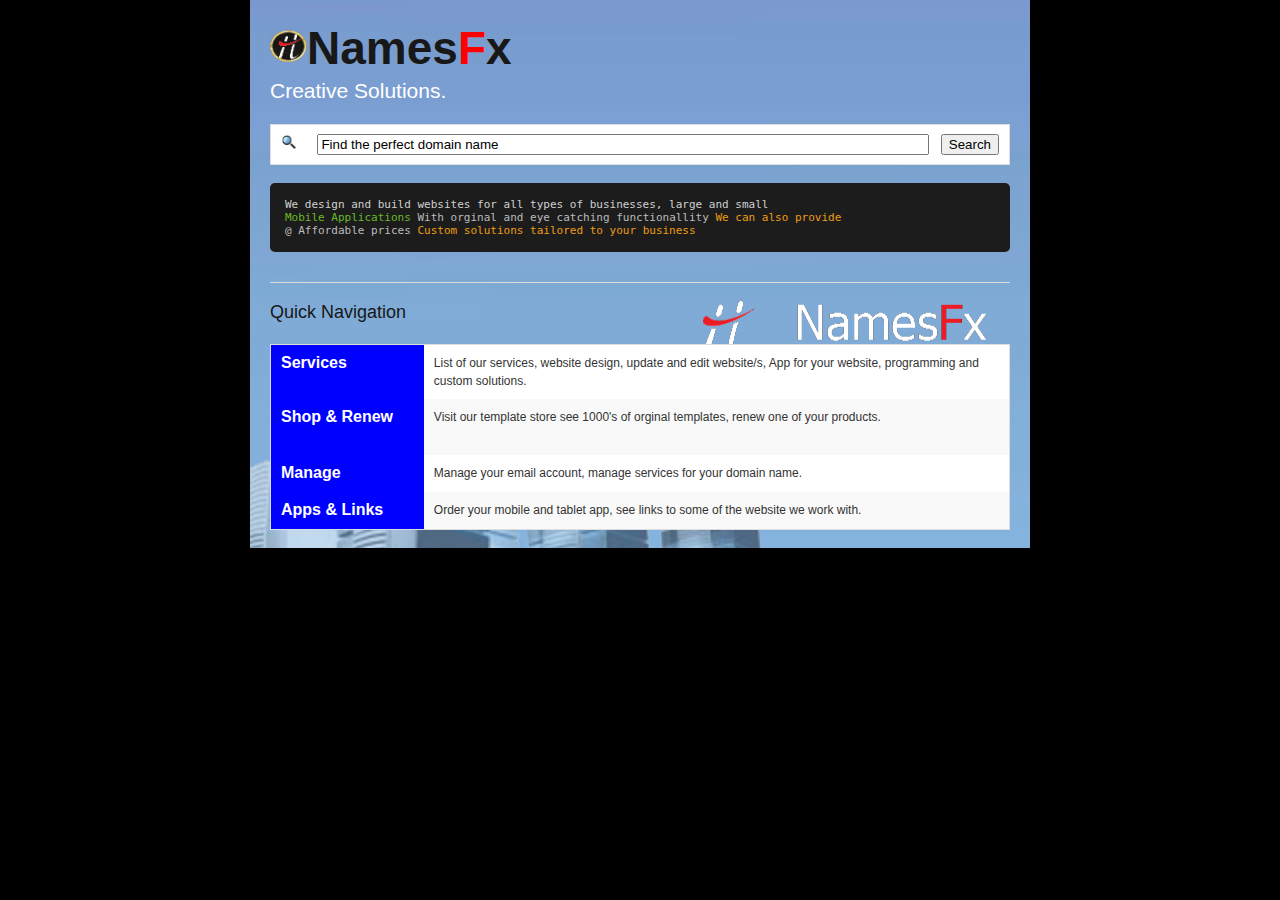
<file: index.html>
﻿<!DOCTYPE html>


<!--[if lt IE 7]> <html class="no-js lt-ie9 lt-ie8 lt-ie7" lang="en"> <![endif]-->
<!--[if IE 7]>    <html class="no-js lt-ie9 lt-ie8" lang="en"> <![endif]-->
<!--[if IE 8]>    <html class="no-js lt-ie9" lang="en"> <![endif]-->
<!--[if gt IE 8]><!--> <html lang="en"> <!--<![endif]-->
<head>
  <meta charset="utf-8" />
  
  <!-- Set the viewport width to device width for mobile -->
  <meta name="viewport" content="width=device-width" />
  
  <title>NamesFx</title>
  
  <!-- Included CSS Files -->
  <!-- Combine and Compress These CSS Files -->
  <link rel="stylesheet" href="stylesheets/globals.css">
  <link rel="stylesheet" href="stylesheets/typography.css">
  <link rel="stylesheet" href="stylesheets/grid.css">
  <link rel="stylesheet" href="stylesheets/ui.css">
  <link rel="stylesheet" href="stylesheets/forms.css">
  <link rel="stylesheet" href="stylesheets/orbit.css">
  <link rel="stylesheet" href="stylesheets/reveal.css">
  <link rel="stylesheet" href="stylesheets/mobile.css">
  <!-- End Combine and Compress These CSS Files -->
  <link rel="stylesheet" href="stylesheets/app.css">
	<link rel="stylesheet" href="responsive-tables.css">
	<script src="javascripts/jquery.min.js"></script>
	<script src="responsive-tables.js"></script>
	
  <!--[if lt IE 9]>
  <link rel="stylesheet" href="stylesheets/ie.css">
  <![endif]-->
  
  
  <!-- IE Fix for HTML5 Tags -->
  <!--[if lt IE 9]>
  <script src="http://html5shiv.googlecode.com/svn/trunk/html5.js"></script>
  <![endif]-->
</head>

<body background="images/bg.png">
	<!-- container -->
	<div class="container">

		<div class="row">
			<div class="twelve columns">
				<h1><img src="images/namesfx_logo.png" border="0" width="37" height="36" />Names<font color="#ff0000">F</font>x</h1>
				<h4 class="subhead"><font color="#ffffff">Creative Solutions.</font></h4>
				
		   
				   


<table class="responsive">
    				
					<tr>
											<td width="5%"><img src="images/search.jpg" border="0" width="25" height="26" /></td>
						<td><input type="text"  name="search" id="search" style="width: 100%;" value="Find the perfect domain name" /></td>
						<td width="10%"><button type="button" Id="button" onClick="change()" >Search</button></td>
</tr><table> 


<pre>
We design and build websites for all types of businesses, large and small
<span style="color: #6ab825; font-weight: normal">Mobile Applications</span> <span style="color: #bbbbbb">With orginal and eye catching functionallity</span><span style="color: #ed9d13"> We can also provide </span> <span style="color: #bbbbbb"><span style="color: #6ab825; font-weight: normal"></span>
<span style="color: #bbbbbb">@ Affordable prices</span><span style="color: #ed9d13"> Custom solutions tailored to your business</span><span style="color: #6ab825; font-weight: normal"></span><span style="color: #6ab825; font-weight: normal"></span></pre>




	 <p></p>
		    <p></p>			
				<hr />
				
    		<h5>Quick Navigation</h5>
				<table class="responsive">
    				
									<td align="center" valign="middle" bgcolor="#0000ff"  colspan="3" onMouseOver="this.bgColor='#ff0000'" onMouseOut="this.bgColor='#0000ff'" ><a href="services.html"><font color="#ffffff" size="3"><b>Services</b></font></a></td>


						<td colspan="6">List of our services, website design, update and edit website/s, App for your website, programming and custom solutions.</td>
											</tr>
					<tr>
						<td align="center" valign="middle" bgcolor="#0000ff" onMouseOver="this.bgColor='#ff0000'" onMouseOut="this.bgColor='#0000ff'"><a href="index.html"><font color="#ffffff" size="3"><b>Shop & Renew &nbsp;&nbsp;&nbsp;&nbsp;&nbsp;&nbsp;</b></font></a></td>
						<td colspan="7">Visit our template store see 1000's of orginal templates, renew one of your products.</td>					</tr>
					<tr>
						<td align="center" valign="middle" bgcolor="#0000ff" onMouseOver="this.bgColor='#ff0000'" onMouseOut="this.bgColor='#0000ff'"><a href="index.html"><font color="#ffffff" size="3"><b>Manage</b></font></a></td>
						<td colspan="7">Manage your email account, manage services for your domain name.</td>					</tr>
					<tr>
						<td align="center" valign="middle" bgcolor="#0000ff" onMouseOver="this.bgColor='#ff0000'" onMouseOut="this.bgColor='#0000ff'"><a href="index.html"><font color="#ffffff" size="3"><b>Apps & Links</b></font></a></td>
						<td colspan="7">Order your mobile and tablet app, see links to some of the website we work with.</td>					</tr>
    					
        </table>
        
        	  </div>
			</div>
		</div>



	</div>


</body>
</html>
</file>
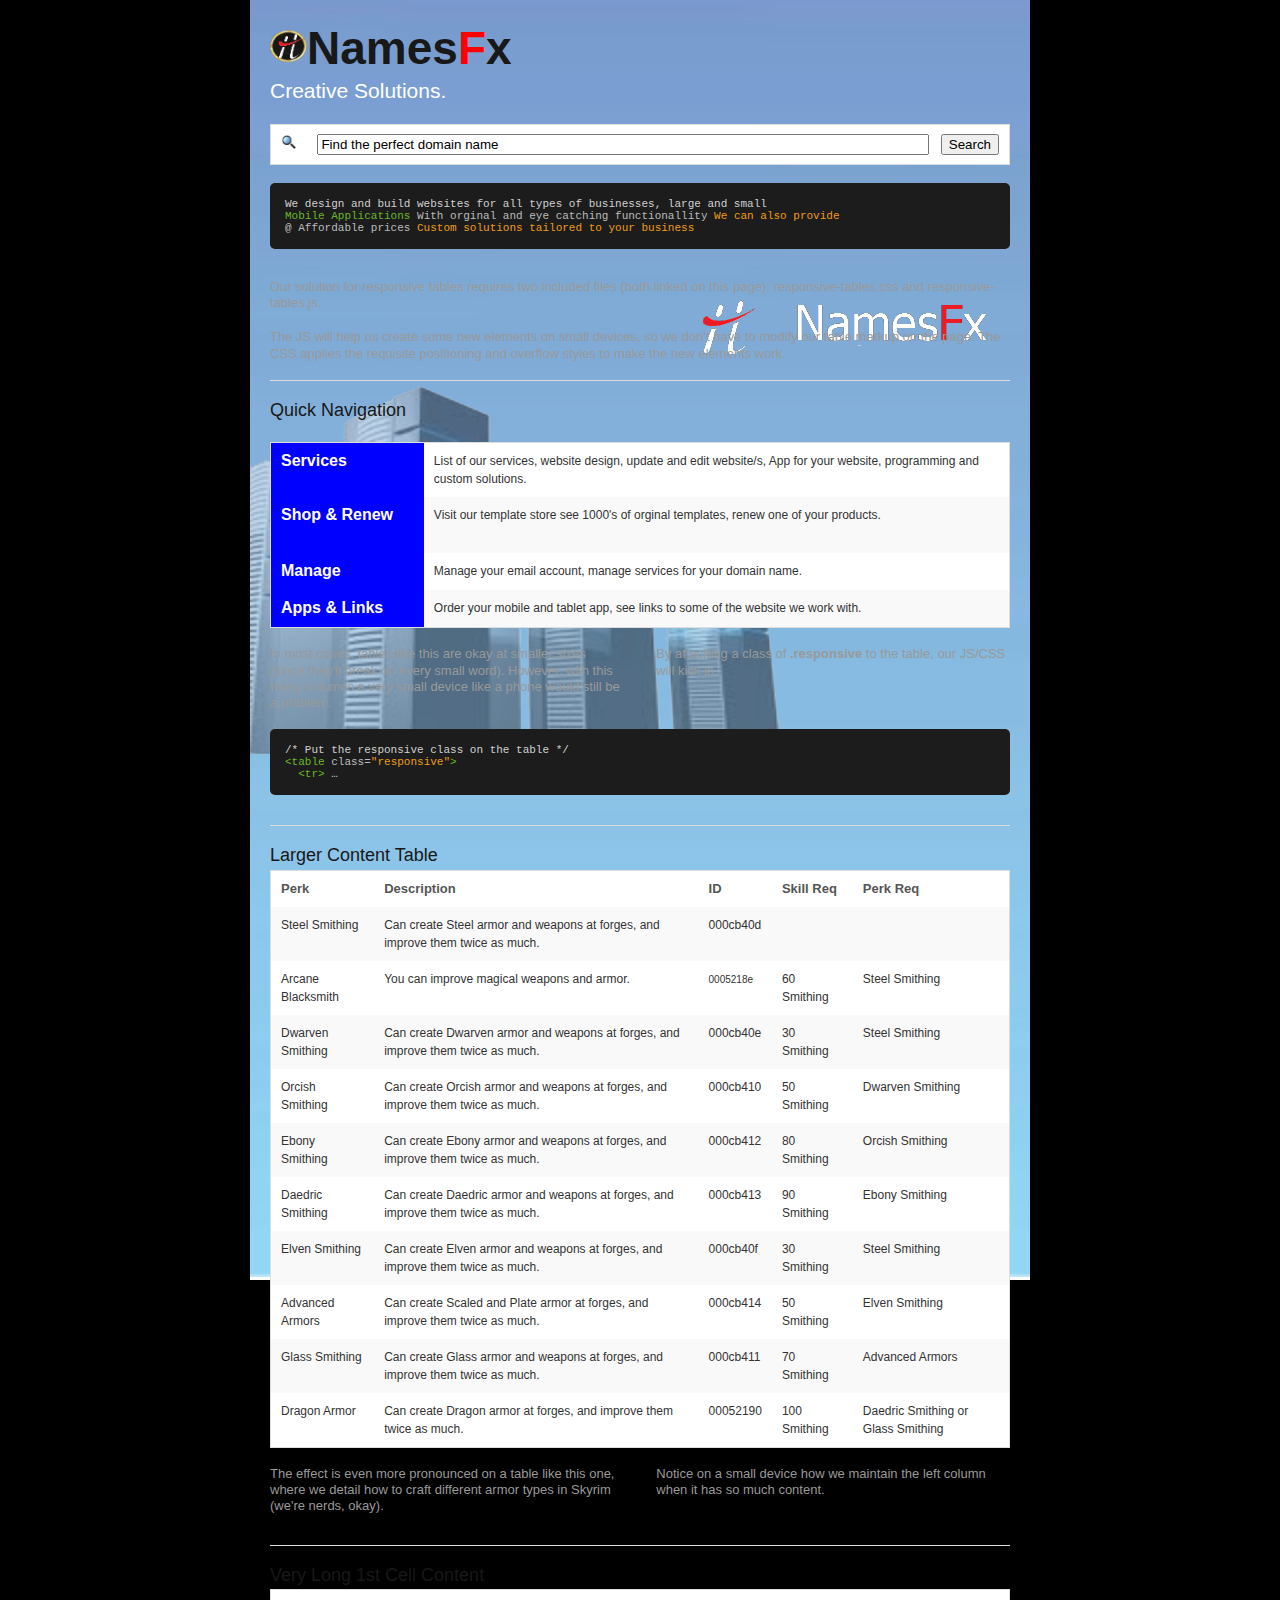
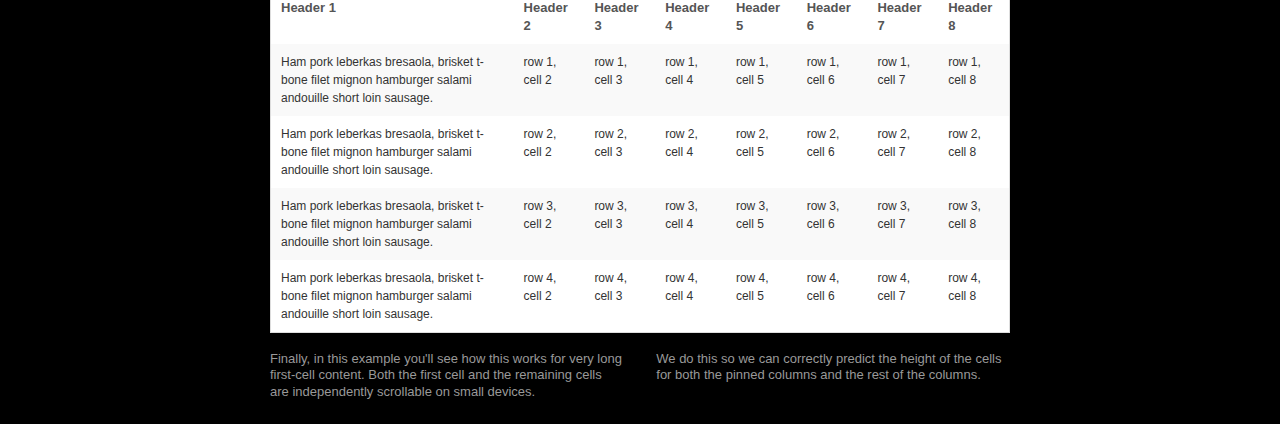
<file: services.html>
﻿<!DOCTYPE html>


<!--[if lt IE 7]> <html class="no-js lt-ie9 lt-ie8 lt-ie7" lang="en"> <![endif]-->
<!--[if IE 7]>    <html class="no-js lt-ie9 lt-ie8" lang="en"> <![endif]-->
<!--[if IE 8]>    <html class="no-js lt-ie9" lang="en"> <![endif]-->
<!--[if gt IE 8]><!--> <html lang="en"> <!--<![endif]-->
<head>
  <meta charset="utf-8" />
  
  <!-- Set the viewport width to device width for mobile -->
  <meta name="viewport" content="width=device-width" />
  
  <title>NamesFx</title>
  
  <!-- Included CSS Files -->
  <!-- Combine and Compress These CSS Files -->
  <link rel="stylesheet" href="stylesheets/globals.css">
  <link rel="stylesheet" href="stylesheets/typography.css">
  <link rel="stylesheet" href="stylesheets/grid.css">
  <link rel="stylesheet" href="stylesheets/ui.css">
  <link rel="stylesheet" href="stylesheets/forms.css">
  <link rel="stylesheet" href="stylesheets/orbit.css">
  <link rel="stylesheet" href="stylesheets/reveal.css">
  <link rel="stylesheet" href="stylesheets/mobile.css">
  <!-- End Combine and Compress These CSS Files -->
  <link rel="stylesheet" href="stylesheets/app.css">
	<link rel="stylesheet" href="responsive-tables.css">
	<script src="javascripts/jquery.min.js"></script>
	<script src="responsive-tables.js"></script>
	
  <!--[if lt IE 9]>
  <link rel="stylesheet" href="stylesheets/ie.css">
  <![endif]-->
  
  
  <!-- IE Fix for HTML5 Tags -->
  <!--[if lt IE 9]>
  <script src="http://html5shiv.googlecode.com/svn/trunk/html5.js"></script>
  <![endif]-->
</head>

<body>
	<!-- container -->
	<div class="container">

		<div class="row">
			<div class="twelve columns">
				<h1><img src="images/namesfx_logo.png" border="0" width="37" height="36" />Names<font color="#ff0000">F</font>x</h1>
				<h4 class="subhead"><font color="#ffffff">Creative Solutions.</font></h4>
				
		   
				   


<table class="responsive">
    				
					<tr>
											<td width="5%"><img src="images/search.jpg" border="0" width="25" height="26" /></td>
						<td><input type="text"  name="search" id="search" style="width: 100%;" value="Find the perfect domain name" /></td>
						<td width="10%"><button type="button" Id="button" onClick="change()" >Search</button></td>
</tr><table> 


<pre>
We design and build websites for all types of businesses, large and small
<span style="color: #6ab825; font-weight: normal">Mobile Applications</span> <span style="color: #bbbbbb">With orginal and eye catching functionallity</span><span style="color: #ed9d13"> We can also provide </span> <span style="color: #bbbbbb"><span style="color: #6ab825; font-weight: normal"></span>
<span style="color: #bbbbbb">@ Affordable prices</span><span style="color: #ed9d13"> Custom solutions tailored to your business</span><span style="color: #6ab825; font-weight: normal"></span><span style="color: #6ab825; font-weight: normal"></span></pre>




	 <p>Our solution for responsive tables requires two included files (both linked on this page): responsive-tables.css and responsive-tables.js.</p>
		    <p>The JS will help us create some new elements on small devices, so we don't have to modify our table markup on the page. The CSS applies the requisite positioning and overflow styles to make the new elements work.</p>			
				<hr />
				
    		<h5>Quick Navigation</h5>
				<table class="responsive">
    				
									<td align="center" valign="middle" bgcolor="#0000ff" onMouseOver="this.bgColor='#ff0000'" onMouseOut="this.bgColor='#0000ff'"><a href="services.html"><font color="#ffffff" size="3"><b>Services</b></font></a></td>
						<td colspan="7">List of our services, website design, update and edit website/s, App for your website, programming and custom solutions.</td>
											</tr>
					<tr>
						<td align="center" valign="middle" bgcolor="#0000ff" onMouseOver="this.bgColor='#ff0000'" onMouseOut="this.bgColor='#0000ff'"><a href="index.html"><font color="#ffffff" size="3"><b>Shop & Renew &nbsp;&nbsp;&nbsp;&nbsp;&nbsp;&nbsp;</b></font></a></td>
						<td colspan="7">Visit our template store see 1000's of orginal templates, renew one of your products.</td>					</tr>
					<tr>
						<td align="center" valign="middle" bgcolor="#0000ff" onMouseOver="this.bgColor='#ff0000'" onMouseOut="this.bgColor='#0000ff'"><a href="index.html"><font color="#ffffff" size="3"><b>Manage</b></font></a></td>
						<td colspan="7">Manage your email account, manage services for your domain name.</td>					</tr>
					<tr>
						<td align="center" valign="middle" bgcolor="#0000ff" onMouseOver="this.bgColor='#ff0000'" onMouseOut="this.bgColor='#0000ff'"><a href="index.html"><font color="#ffffff" size="3"><b>Apps & Links</b></font></a></td>
						<td colspan="7">Order your mobile and tablet app, see links to some of the website we work with.</td>					</tr>
    					
        </table>
        
        <div class="row">
    		  <div class="six columns">
    		    <p>In most cases, tables like this are okay at smaller sizes (since they'll break on every small word). However, with this many columns a very small device like a phone would still be a problem.</p>
    		  </div>
    		  <div class="six columns">
    		    <p>By attaching a class of <strong>.responsive</strong> to the table, our JS/CSS will kick in.</p>
    		  </div>
    		</div>
    		
    		<pre>
/* Put the responsive class on the table */
<span style="color: #6ab825; font-weight: normal">&lt;table</span> <span style="color: #bbbbbb">class=</span><span style="color: #ed9d13">"responsive"</span><span style="color: #6ab825; font-weight: normal">&gt;</span>
  <span style="color: #6ab825; font-weight: normal">&lt;tr&gt;</span> …
</pre>
  
    		
    		<hr />

        
    		<h5>Larger Content Table</h5>
        <table class="responsive">
  				<tbody>
  				  <tr>
      				<th>Perk</th>
      				<th>Description</th>
      				<th>ID</th>
      				<th>Skill Req</th>
      				<th>Perk Req</th>
    				</tr>
    				<tr>
      				<td>Steel Smithing</td>
      				<td>Can create Steel armor and weapons at forges, and improve them twice as much.</td>
      				<td>000cb40d</td>
      				<td></td>
      				<td></td>
    				</tr>
    				<tr>
      				<td>Arcane Blacksmith</td>
      				<td>You can improve magical weapons and armor.</td>
      				<td><span style="font-size: x-small" class="idref">0005218e</span></td>
      				<td>60 Smithing</td>
      				<td>Steel Smithing</td>
    				</tr>
    				<tr>
      				<td>Dwarven Smithing</td>
      				<td>Can create Dwarven armor and weapons at forges, and improve them twice as much.</td>
      				<td>000cb40e</td>
      				<td>30 Smithing</td>
      				<td>Steel Smithing</td>
    				</tr>
    				<tr>
      				<td>Orcish Smithing</td>
      				<td>Can create Orcish armor and weapons at forges, and improve them twice as much.</td>
      				<td>000cb410</td>
      				<td>50 Smithing</td>
      				<td>Dwarven Smithing</td>
    				</tr>
    				<tr>
      				<td>Ebony Smithing</td>
      				<td>Can create Ebony armor and weapons at forges</a>, and improve them twice as much.</td>
      				<td>000cb412</td>
      				<td>80 Smithing</td>
      				<td>Orcish Smithing</td>
    				</tr>
    				<tr>
      				<td>Daedric Smithing</td>
      				<td>Can create Daedric armor and weapons at forges, and improve them twice as much.</td>
      				<td>000cb413</span></td>
      				<td>90 Smithing</td>
      				<td>Ebony Smithing</td>
    				</tr>
    				<tr>
      				<td>Elven Smithing</td>
      				<td>Can create Elven armor and weapons at forges, and improve them twice as much.</td>
      				<td>000cb40f</td>
      				<td>30 Smithing</td>
      				<td>Steel Smithing</td>
    				</tr>
    				<tr>
      				<td>Advanced Armors</td>
      				<td>Can create Scaled and Plate armor at forges, and improve them twice as much.
      				<td>000cb414</td>
      				<td>50 Smithing</td>
      				<td>Elven Smithing</td>
    				</tr>
    				<tr>
      				<td>Glass Smithing</td>
      				<td>Can create Glass armor and weapons at forges, and improve them twice as much.</td>
      				<td>000cb411</td>
      				<td>70 Smithing</td>
      				<td>Advanced Armors</td>
    				</tr>
    				<tr>
      				<td>Dragon Armor</td>
      				<td>Can create Dragon armor at forges, and improve them twice as much.</td>
      				<td>00052190</td>
      				<td>100 Smithing</td>
      				<td>Daedric Smithing or Glass Smithing</td>
    				</tr>
				  </tbody>
				</table>
				
    		<div class="row">
    		  <div class="six columns">
    		    <p>The effect is even more pronounced on a table like this one, where we detail how to craft different armor types in Skyrim (we're nerds, okay).</p>
    		  </div>
    		  <div class="six columns">
    		    <p>Notice on a small device how we maintain the left column when it has so much content.</p>
    		  </div>
    		</div>
    		
    		<hr />
    		
    		<h5>Very Long 1st Cell Content</h5>
				
				<table class="responsive">
				
					<tr>
						<th>Header 1</th>
						<th>Header 2</th>
						<th>Header 3</th>
						<th>Header 4</th>
						<th>Header 5</th>
						<th>Header 6</th>
						<th>Header 7</th>
						<th>Header 8</th>
					</tr>
					<tr>
						<td>Ham pork leberkas bresaola, brisket t-bone filet mignon hamburger salami andouille short loin sausage.</td>
						<td>row 1, cell 2</td>
						<td>row 1, cell 3</td>
						<td>row 1, cell 4</td>
						<td>row 1, cell 5</td>
						<td>row 1, cell 6</td>
						<td>row 1, cell 7</td>
						<td>row 1, cell 8</td>
					</tr>
					<tr>
						<td>Ham pork leberkas bresaola, brisket t-bone filet mignon hamburger salami andouille short loin sausage.</td>
						<td>row 2, cell 2</td>
						<td>row 2, cell 3</td>
						<td>row 2, cell 4</td>
						<td>row 2, cell 5</td>
						<td>row 2, cell 6</td>
						<td>row 2, cell 7</td>
						<td>row 2, cell 8</td>
					</tr>
					<tr>
						<td>Ham pork leberkas bresaola, brisket t-bone filet mignon hamburger salami andouille short loin sausage.</td>
						<td>row 3, cell 2</td>
						<td>row 3, cell 3</td>
						<td>row 3, cell 4</td>
						<td>row 3, cell 5</td>
						<td>row 3, cell 6</td>
						<td>row 3, cell 7</td>
						<td>row 3, cell 8</td>
					</tr>
					<tr>
						<td>Ham pork leberkas bresaola, brisket t-bone filet mignon hamburger salami andouille short loin sausage.</td>
						<td>row 4, cell 2</td>
						<td>row 4, cell 3</td>
						<td>row 4, cell 4</td>
						<td>row 4, cell 5</td>
						<td>row 4, cell 6</td>
						<td>row 4, cell 7</td>
						<td>row 4, cell 8</td>
					</tr>
					
				</table>
    		<div class="row">
    		  <div class="six columns">
    		    <p>Finally, in this example you'll see how this works for very long first-cell content. Both the first cell and the remaining cells are independently scrollable on small devices.</p>
    		  </div>
    		  <div class="six columns">
    		    <p>We do this so we can correctly predict the height of the cells for both the pinned columns and the rest of the columns.</p>
    		  </div>
			</div>
		</div>



	</div>


</body>
</html>
</file>
<file: stylesheets/typography.css>
/* Artfully Masterminded by ZURB */

/*	--------------------------------------------------
    :: Typography
	-------------------------------------------------- */
	h1, h2, h3, h4, h5, h6 { color: #181818; font-weight: bold; line-height: 1.25 }
	h1 a, h2 a, h3 a, h4 a, h5 a, h6 a { font-weight: inherit; }
	h1 { font-size: 46px; font-size: 4.6rem; margin-bottom: 12px;}
	h2 { font-size: 35px; font-size: 3.5rem; margin-bottom: 9px; }
	h3 { font-size: 28px; font-size: 2.8rem; margin-bottom: 9px; }
	h4 { font-size: 21px; font-size: 2.1rem; margin-bottom: 3px; }
	h5 { font-size: 18px; font-size: 1.8rem; font-weight: normal; margin-bottom: 3px;  }
	h6 { font-size: 15px; font-size: 1.5rem; font-weight: normal; }

	.subheader { color: #777; font-weight: 300; margin-bottom: 24px; }

	p { font-size: 13px; font-size: 1.3rem; line-height: 1.25; margin: 0 0 18px; }
	p img { margin: 0; }
	p.lead { font-size: 18px; font-size: 1.8rem; line-height: 1.5;  }
	
	em, i { font-style: italic; line-height: inherit; }
	strong, b { font-weight: bold; line-height: inherit; }
	small { font-size: 60%; line-height: inherit; }
	
	h1 small, h2 small, h3 small, h4 small, h5 small { color: #777; }
	
	/*	Blockquotes  */
	blockquote, blockquote p { line-height: 20px; color: #777; }
	blockquote { margin: 0 0 18px; padding: 9px 20px 0 19px; border-left: 1px solid #ddd; }
	blockquote cite { display: block; font-size: 12px; font-size: 1.2rem; color: #555; }
	blockquote cite:before { content: "\2014 \0020"; }
	blockquote cite a, blockquote cite a:visited { color: #555; }
	
	hr { border: solid #ddd; border-width: 1px 0 0; clear: both; margin: 12px 0 18px; height: 0; }
	
	abbr, acronym { text-transform: uppercase; font-size: 90%; color: #222; border-bottom: 1px solid #ddd; cursor: help; }
	abbr { text-transform: none; }

	/**
 	 * Print styles.
	 *
	 * Inlined to avoid required HTTP connection: www.phpied.com/delay-loading-your-print-css/
	 * Credit to Paul Irish and HTML5 Boilerplate (html5boilerplate.com)
	 */
	.print-only { display: none !important; }
	@media print {
		* { background: transparent !important; color: black !important; text-shadow: none !important; filter:none !important;
		-ms-filter: none !important; } /* Black prints faster: sanbeiji.com/archives/953 */
		p a, p a:visited { color: #444 !important; text-decoration: underline; }
		p a[href]:after { content: " (" attr(href) ")"; }
		abbr[title]:after { content: " (" attr(title) ")"; }
		.ir a:after, a[href^="javascript:"]:after, a[href^="#"]:after { content: ""; }  /* Don't show links for images, or javascript/internal links */
		pre, blockquote { border: 1px solid #999; page-break-inside: avoid; }
		thead { display: table-header-group; } /* css-discuss.incutio.com/wiki/Printing_Tables */
		tr, img { page-break-inside: avoid; }
		@page { margin: 0.5cm; }
		p, h2, h3 { orphans: 3; widows: 3; }
		h2, h3{ page-break-after: avoid; }
		.hide-on-print { display: none !important; }
		.print-only { display: block !important; }
	}
</file>
<file: stylesheets/ui.css>
/* Artfully masterminded by ZURB  */



/* --------------------------------------------------
   Table of Contents
-----------------------------------------------------
:: Buttons
:: Alerts
:: Notices/Alerts
:: Tabs
:: Pagination
:: Lists
:: Panels
:: Nav
:: Video
:: Microformats
*/




/*	--------------------------------------------------
	Buttons
	-------------------------------------------------- */

	.button {
		background: #00a6fc;
		display: inline-block;
		text-align: center;
		padding: 9px 34px 11px;
		color: #fff;
		text-decoration: none;
		font-weight: bold;
		line-height: 1;
		font-family: "Helvetica Neue", "Helvetica", Arial, Verdana, sans-serif;
		position: relative;
		cursor: pointer;
		border: none;
	}
	
  	/* Don't use native buttons on iOS */
	input[type=submit].button, button.button { -webkit-appearance: none; }
	
	.button.nice { 
		background: #00a6fc url(../images/misc/button-gloss.png) repeat-x 0 -34px;
		-moz-box-shadow: inset 0 1px 0 rgba(255,255,255,.5);
		-webkit-box-shadow: inset 0 1px 0 rgba(255,255,255,.5);
		text-shadow: 0 -1px 1px rgba(0,0,0,0.28);
		background: #00a6fc url(../images/misc/button-gloss.png) repeat-x 0 -34px, -moz-linear-gradient(top, rgba(255,255,255,.4) 0%, transparent 100%);
		background: #00a6fc url(../images/misc/button-gloss.png) repeat-x 0 -34px, -webkit-gradient(linear, left top, left bottom, color-stop(0%,rgba(255,255,255,.4)), color-stop(100%,transparent));
		border: 1px solid #0593dc;
		-webkit-transition: background-color .15s ease-in-out;
		-moz-transition: background-color .15s ease-in-out;
		-o-transition: background-color .15s ease-in-out;
	}

	.button.radius {
		-moz-border-radius: 3px;
		-webkit-border-radius: 3px;
		border-radius: 3px;
	}
	.button.round {
		-moz-border-radius: 1000px;
		-webkit-border-radius: 1000px;
		border-radius: 1000px;
	}

	.button.full-width {
		width: 100%;
		padding-left: 0 !important;
		padding-right: 0 !important;
		text-align: center;
	}

	.button.left-align {
		text-align: left;
		text-indent: 12px;
	}
	
	/* Sizes ---------- */
	.small.button 			{ font-size: 11px; padding: 8px 20px 10px; width: auto; }
	.medium.button 			{ font-size: 13px; width: auto; }
	.large.button 			{ font-size: 18px; padding: 11px 48px 13px; width: auto; }

	/* Nice Sizes ---------- */
	.nice.small.button 		{ background-position: 0 -36px; }
	.nice.large.button 		{ background-position: 0 -30px; }

	/* Colors ---------- */
	.blue.button			{ background-color: #00a6fc;  }
	.red.button				{ background-color: #e91c21; }
	.white.button			{ background-color: #e9e9e9; color: #333; }
	.black.button			{ background-color: #141414; }
	
	/* Nice Colors ---------- */
	.nice.blue.button		{ border: 1px solid #0593dc;  }
	.nice.red.button		{ border: 1px solid #b90b0b;  }
	.nice.white.button		{ border: 1px solid #cacaca; text-shadow: none !important; }
	.nice.black.button		{ border: 1px solid #000; }
	
	/* Hovers ---------- */
	.button:hover, .button:focus 				{ background-color: #0192dd; color: #fff; }
	.blue.button:hover, .blue.button:focus		{ background-color: #0192dd; 	}
	.red.button:hover, .red.button:focus 		{ background-color: #d01217; 	}
	.white.button:hover, .white.button:focus	{ background-color: #dadada; color: #333; }
	.black.button:hover, .black.button:focus	{ background-color: #000; }
	
	/* Disabled ---------- */
	.button.disabled, .button[disabled] { opacity: 0.6; cursor: default; }



/*	--------------------------------------------------
	Alerts
	-------------------------------------------------- */

	div.alert-box { display: block; padding: 6px 7px; font-weight: bold; font-size: 13px; background: #eee; border: 1px solid rgba(0,0,0,0.1); margin-bottom: 12px; border-radius: 3px; -webkit-border-radius: 3px; -moz-border-radius: 3px; text-shadow: 0 1px rgba(255,255,255,0.9); position: relative; }
	.alert-box.success { background-color: #7fae00; color: #fff; text-shadow: 0 -1px rgba(0,0,0,0.3); }
	.alert-box.warning { background-color: #c08c00; color: #fff; text-shadow: 0 -1px rgba(0,0,0,0.3); }
	.alert-box.error { background-color: #c00000; color: #fff; text-shadow: 0 -1px rgba(0,0,0,0.3); }
	
	.alert-box a.close { color: #000; position: absolute; right: 4px; top: 0; font-size: 18px; opacity: 0.2; padding: 4px; }
	.alert-box a.close:hover,.alert-box a.close:focus { opacity: 0.4; }


/*    --------------------------------------------------
    Tabs
    -------------------------------------------------- */
    dl.tabs { display: block; margin: 0 0 20px 0; padding: 0; height: 30px; border-bottom: solid 1px #ddd; }
    dl.tabs dt { display: block; width: auto; height: 30px; padding: 0 9px 0 20px; line-height: 30px; float: left; color: #999; font-size: 11px; text-transform: uppercase; cursor: default; }
    dl.tabs dt:first-child { padding: 0 9px 0 0; }
    dl.tabs dd { display: block; width: auto; height: 30px; padding: 0; float: left; }
    dl.tabs dd a { display: block; width: auto; height: 29px; padding: 0 9px; line-height: 30px; border: solid 1px #ddd; margin: 0 -1px 0 0; color: #555; background: #eee; }
    dl.tabs dd a.active { background: #fff; border-width: 1px 1px 0 1px; height: 30px; }

		.nice.tabs { border-bottom: solid 1px #eee; margin: 0 0 30px 0; height:43px; }
		.nice.tabs dd a { padding: 7px 18px 9px; font-size: 15px; font-size: 1.5rem; color: #555555; background: none; border: none; }
		.nice.tabs dd a.active { font-weight: bold; color: #333; background: #fff; border-left: 1px solid #eee; border-right: 1px solid #eee; border-top: 3px solid #00a6fc; margin: 0 10px; position: relative; top: -5px; }
		.nice.tabs dd:first-child a.active { margin-left: 0; }
		
	dl.tabs.vertical { height: auto; }
	dl.tabs.vertical dt, dl.tabs.vertical dd, dl.nice.tabs.vertical dt, dl.nice.tabs.vertical dd { float: none; height: auto; }
	dl.tabs.vertical dd a { display: block; width: auto; height: auto; padding: 15px 20px; line-height: 1; border: solid 0 #ccc; border-width: 1px 1px 0; margin: 0; color: #555; background: #eee; font-size: 15px; font-size: 1.5rem; }
	dl.tabs.vertical dd a.active { height: auto; margin: 0; border-width: 1px 0 0; background: #fff; }
	
		.nice.tabs.vertical { border-bottom: solid 1px #eee; height: auto; }
		.nice.tabs.vertical dd a { padding: 15px 20px; border: none; border-left: 1px solid #eee; border-right: 1px solid #eee; border-top: 1px solid #eee; background: #fff; }
		.nice.tabs.vertical dd a.active { border: none; background: #00a6fc; color: #fff; margin: 0; position: static; top: 0; height: auto; }
		.nice.tabs.vertical dd:first-child a.active { margin: 0; }
    
    ul.tabs-content { margin: 0; display: block; }
    ul.tabs-content>li { display:none; }
    ul.tabs-content>li.active { display: block; }
    
    dl.contained, dl.nice.contained { margin-bottom: 0; }
    dl.contained.tabs dd a { padding: 0 14px; }
    dl.nice.contained.tabs dd a { padding: 7px 18px 9px; }

    ul.contained.tabs-content { padding: 0; }
	ul.contained.tabs-content>li { padding: 20px; border: solid 0 #ddd; border-width: 0 1px 1px 1px; }
	ul.nice.contained.tabs-content>li { border-color: #eee; }
	
/*  --------------------------------------------------
    Pagination
    -------------------------------------------------- */
    ul.pagination { display: block; height: 24px; margin-left: -5px; }
    ul.pagination li { float: left; display: block; height: 24px; color: #999; font-size: 15px; margin-left: 5px; }
    ul.pagination li a { display: block; padding: 6px 7px 4px; color: #555; }
    ul.pagination li.current a, ul.pagination li:hover a, ul.pagination li a:focus { border-bottom: solid 2px #00a6fc; color: #141414; }
    ul.pagination li.unavailable a { cursor: default; color: #999; }
    ul.pagination li.unavailable:hover a, ul.pagination li.unavailable a:focus { border-bottom: none; }
    
/*  --------------------------------------------------
    Lists
    -------------------------------------------------- */
    ul.nice, ol.nice { list-style: none; margin: 0; }
    ul.nice li, ol.nice li { padding-left: 13px; position: relative }
    ul.nice li span.bullet, ol.nice li span.number { position: absolute; left: 0; top: 0; color: #ccc; }

/*	--------------------------------------------------
	Panels
	-------------------------------------------------- */
	div.panel {
		padding: 20px 20px 2px 20px;
		background: #efefef;
		background: -moz-linear-gradient(top, #FFFFFF 0%, #F4F4F4 100%);
		background: -webkit-gradient(linear, left top, left bottom, color-stop(0%,#FFFFFF), color-stop(100%,#F4F4F4));
		filter: progid:DXImageTransform.Microsoft.gradient( startColorstr='#FFFFFF', endColorstr='#F4F4F4',GradientType=0 );
		box-shadow: 0 2px 5px rgba(0,0,0,0.15);
		-webkit-box-shadow: 0 2px 5px rgba(0,0,0,0.15);
		-moz-box-shadow: 0 2px 5px rgba(0,0,0,0.25);
		margin: 0 0 20px 0;
	}

/*	--------------------------------------------------
   	Nav Bar with Dropdowns
	-------------------------------------------------- */
	
	.nav-bar { height: 45px; background: #fff; margin-top: 20px; border: 1px solid #ddd; }	
	.nav-bar>li { float: left; display: block; position: relative; padding: 0; margin: 0; border-right: 1px solid #ddd; line-height: 45px; }
	.nav-bar>li>a { position: relative; font-size: 14px; padding: 0 20px; display: block; text-decoration: none; font-size: 15px; font-size: 1.5rem; }
	.nav-bar>li>input { margin: 0 16px; }
	.nav-bar>li ul { margin-bottom: 0; }
	.nav-bar>li li { line-height: 1.3; }
	.nav-bar>li.has-flyout>a { padding-right: 36px; }
	.nav-bar>li.has-flyout>a:after { content: ""; width: 0; height: 0; border-left: 4px solid transparent; border-right: 4px solid transparent; border-top: 4px solid #2a85e8; display: block; position: absolute; right: 18px; bottom: 20px; }
	.nav-bar>li:hover>a { color: #141414; z-index: 2; }
	.nav-bar>li:hover>a:after { border-top-color: #141414; }

	.flyout { background: #fff; margin: 0; padding: 20px; border: 1px solid #ddd; position: absolute; top: 45px; left: -1px; width: 400px; z-index: 10; }
	.flyout.small { width: 200px; }
	.flyout.large { width: 600px; }
	.flyout.right { left: auto; right: 0; }
	.flyout p:last-child { margin-bottom: 0; }
	.nav-bar>li .flyout { display: none; }
	.nav-bar>li:hover .flyout { display: block; }


/*	--------------------------------------------------
   	Video
   	Mad props to http://www.alistapart.com/articles/creating-intrinsic-ratios-for-video/
	-------------------------------------------------- */
	
	.flex-video {
		position: relative;
		padding-top: 25px;
		padding-bottom: 67.5%;
		height: 0;
		margin-bottom: 16px;
		overflow: hidden;
	}
	
	.flex-video.widescreen { padding-bottom: 57.25%; }
	.flex-video.vimeo { padding-top: 0; }
	
	.flex-video iframe,
	.flex-video object,
	.flex-video embed {
		position: absolute;
		top: 0;
		left: 0;
		width: 100%;
		height: 100%;
	}



/*	--------------------------------------------------
   	Microformats
	-------------------------------------------------- */
	
	/* hCard */
	ul.vcard { display: inline-block; margin: 0 0 12px 0; border: 1px solid #ddd; padding: 10px; }
	ul.vcard li { margin: 0; display: block; }
	ul.vcard li.fn { font-weight: bold; font-size: 15px; font-size: 1.5rem; }
	
	p.vevent span.summary { font-weight: bold; }
	p.vevent abbr { cursor: default; text-decoration: none; font-weight: bold; border: none; padding: 0 1px; }
</file>
<file: stylesheets/reveal.css>
/*	--------------------------------------------------
	Reveal Modals
	-------------------------------------------------- */
		
	.reveal-modal-bg { 
		position: fixed; 
		height: 100%;
		width: 100%;
		background: #000;
		z-index: 2000;
		display: none;
		top: 0;
		left: 0; 
		}
	
	.reveal-modal {
		visibility: hidden;
		top: 100px; 
		left: 50%;
		margin-left: -300px;
		width: 520px;
		background: #eee url(../images/misc/modal-gloss.png) no-repeat -200px -80px;
		position: absolute;
		z-index: 2001;
		padding: 30px 40px 34px;
		-moz-border-radius: 5px;
		-webkit-border-radius: 5px;
		border-radius: 5px;
		-moz-box-shadow: 0 0 10px rgba(0,0,0,.4);
		-webkit-box-shadow: 0 0 10px rgba(0,0,0,.4);
		box-shadow: 0 0 10px rgba(0,0,0,.4);
		}
		
	.reveal-modal.small 		{ width: 200px; margin-left: -140px;}
	.reveal-modal.medium 		{ width: 400px; margin-left: -240px;}
	.reveal-modal.large 		{ width: 600px; margin-left: -340px;}
	.reveal-modal.xlarge 		{ width: 800px; margin-left: -440px;}
	
	.reveal-modal .close-reveal-modal {
		font-size: 22px;
		line-height: .5;
		position: absolute;
		top: 8px;
		right: 11px;
		color: #aaa;
		text-shadow: 0 -1px 1px rbga(0,0,0,.6);
		font-weight: bold;
		cursor: pointer;
		} 
	
	.reveal-modal .row {
		min-width: 0;
	}
	
	/* Mobile */
		
		@media handheld, only screen and (device-width: 768px), (device-width: 800px) {
			.reveal-modal-bg { position: absolute; }
			
			.reveal-modal,
			.reveal-modal.small,
			.reveal-modal.medium,
			.reveal-modal.large,
			.reveal-modal.xlarge { width: 60%; top: 30%; left: 15%; margin-left: 0; padding: 5%; height: auto; }
		}
		
		@media handheld, only screen and (max-width: 767px) {
			.reveal-modal-bg { position: absolute; }
			
			.reveal-modal,
			.reveal-modal.small,
			.reveal-modal.medium,
			.reveal-modal.large,
			.reveal-modal.xlarge { width: 80%; top: 15%; left: 5%; margin-left: 0; padding: 5%; height: auto; }
		}
	
	
	/*
			
	NOTES
	
	Close button entity is &#215;
	
	Example markup
	
	<div id="myModal" class="reveal-modal">
		<h2>Awesome. I have it.</h2>
		<p class="lead">Your couch.  I it's mine.</p>
		<p>Lorem ipsum dolor sit amet, consectetur adipiscing elit. In ultrices aliquet placerat. Duis pulvinar orci et nisi euismod vitae tempus lorem consectetur. Duis at magna quis turpis mattis venenatis eget id diam. </p>
		<a class="close-reveal-modal">&#215;</a>
	</div>
	
	*/
</file>
<file: stylesheets/mobile.css>
/* --------------------------------------------------
	:: Typography
	-------------------------------------------------- */
	
	@media handheld, only screen and (max-width: 767px) {
		h1 { font-size: 32px; font-size: 3.2rem; line-height: 1.3; }
		h2 { font-size: 28px; font-size: 2.8rem; line-height: 1.3; }
		h3 { font-size: 21px; font-size: 2.1rem; line-height: 1.3; }
		h4 { font-size: 18px; font-size: 1.8rem; line-height: 1.2; }
		h5 { font-size: 16px; font-size: 1.6rem; line-height: 1.2; }
		h6 { font-size: 15px; font-size: 1.5rem; line-height: 1.2; }
		body, p {  font-size: 15px; font-size: 1.5rem; line-height: 1.4; }
	}


/* --------------------------------------------------
	:: Grid
	-------------------------------------------------- */
	
	/* Tablet screens */
	@media only screen and (device-width: 768px), (device-width: 800px) {
		/* Currently unused */
	}
	
	
	/* Mobile */
	@media only screen and (max-width: 767px) {		
		body { -webkit-text-size-adjust: none; -ms-text-size-adjust: none; width: 100%; min-width: 0; margin-left: 0; margin-right: 0; padding-left: 0; padding-right: 0; }
		.container { min-width: 0; margin-left: 0; margin-right: 0; }
		.row { width: 100%; min-width: 0; margin-left: 0; margin-right: 0; }
		.row .row .column, .row .row .columns { padding: 0; }
		.column, .columns { width: auto !important; float: none; margin-left: 0; margin-right: 0; }
		.column:last-child, .columns:last-child { margin-right: 0; }
		
		.offset-by-one, .offset-by-two, .offset-by-three, .offset-by-four, .offset-by-five, .offset-by-six, .offset-by-seven, .offset-by-eight, .offset-by-nine, .offset-by-ten, .offset-by-eleven, .centered { margin-left: 0 !important; }
		
		.push-two, .push-three, .push-four, .push-five, .push-six, .push-seven, .push-eight, .push-nine, .push-ten { left: auto; }
		.pull-two, .pull-three, .pull-four, .pull-five, .pull-six, .pull-seven, .pull-eight, .pull-nine, .pull-ten { right: auto; }
		
		/* Mobile 4-column Grid */
		.row .phone-one.column:first-child, .row .phone-two.column:first-child, .row .phone-three.column:first-child, .row .phone-four.column:first-child, .row .phone-one.columns:first-child, .row .phone-two.columns:first-child, .row .phone-three.columns:first-child, .row .phone-four.columns:first-child { margin-left: 0; }
		
		.row .phone-one.column, .row .phone-two.column, .row .phone-three.column, .row .phone-four.column,
		.row .phone-one.columns, .row .phone-two.columns, .row .phone-three.columns, .row .phone-four.columns { margin-left: 4.4%; float: left; min-height: 1px; position: relative; padding: 0; }
		
		.row .phone-one.columns 	{ width: 21.68% !important; }
		.row .phone-two.columns 	{ width: 47.8% !important; }
		.row .phone-three.columns 	{ width: 73.9% !important; }
		.row .phone-four.columns 	{ width: 100% !important; }
		
		.row .columns.push-one-phone { left: 26.08%; }
		.row .columns.push-two-phone { left: 52.2% }
		.row .columns.push-three-phone { left: 78.3% }
		
		.row .columns.pull-one-phone { right: 26.08% }
		.row .columns.pull-two-phone { right: 52.2% }
		.row .columns.pull-three-phone { right: 78.3%; }
		
		
	}
	
	
/* --------------------------------------------------
	:: Block Grids
	-------------------------------------------------- */	
	
	@media only screen and (max-width: 767px) {
		.block-grid.mobile { margin-left: 0; }
		.block-grid.mobile > li { float: none; width: 100%; margin-left: 0; }
	}
	
	

/* -------------------------------------------------- 
	:: Mobile Visibility Affordances
---------------------------------------------------*/
	
	
	.show-on-phones { display: none !important; }	
	.show-on-tablets { display: none !important; }
	.show-on-desktops { display: block !important; }
	
	.hide-on-phones { display: block !important; }	
	.hide-on-tablets { display: block !important; }
	.hide-on-desktops { display: none !important; }
	
	@media only screen and (max-device-width: 800px), only screen and (device-width: 1024px) and (device-height: 600px), only screen and (width: 1280px) and (orientation: landscape), only screen and (device-width: 800px) {
		.hide-on-phones { display: block !important; }
		.hide-on-tablets { display: none !important; }
		.hide-on-desktops { display: block !important; }
		
		.show-on-phones { display: none !important; }
		.show-on-tablets { display: block !important; }
		.show-on-desktops { display: none !important; }
	}
	
	/* Modernizr-enabled tablet targeting */
	@media only screen and (max-width: 1280px) and (min-width: 768px) {
		.touch .hide-on-phones { display: block !important; }
		.touch .hide-on-tablets { display: none !important; }
		.touch .hide-on-desktops { display: block !important; }
		
		.touch .show-on-phones { display: none !important; }
		.touch .show-on-tablets { display: block !important; }
		.touch .show-on-desktops { display: none !important; }
	}
	
		
	@media only screen and (max-width: 767px) {
		.hide-on-phones { display: none !important; }
		.hide-on-tablets { display: block !important; }
		.hide-on-desktops { display: block !important; }
		
		.show-on-phones { display: block !important; }
		.show-on-tablets { display: none !important; }
		.show-on-desktops { display: none !important; }
	}
	
	/* only screen and (device-width: 1280px), only screen and (max-device-width: 1280px),  /*
	/* Keeping this in as a reminder to address support for other tablet devices like the Xoom in the future */
	
	/* Specific overrides for elements that require something other than display: block */
	
	table.show-on-desktops { display: table !important; }
	table.hide-on-phones { display: table !important; }	
	table.hide-on-tablets { display: table !important; }
	
	@media only screen and (max-device-width: 800px), only screen and (device-width: 1024px) and (device-height: 600px), only screen and (width: 1280px) and (orientation: landscape), only screen and (device-width: 800px) {
		table.hide-on-phones { display: block !important; }
		table.hide-on-desktops { display: block !important; }
		table.show-on-tablets { display: block !important; }
	}
	
	@media only screen and (max-width: 767px) {
		table.hide-on-tablets { display: block !important; }
		table.hide-on-desktops { display: block !important; }
		table.show-on-phones { display: block !important; }
	}
	
	
/* -------------------------------------------------- 
	:: Forms
---------------------------------------------------*/	


	@media only screen and (max-width: 767px) {
		div.form-field input, div.form-field input.small, div.form-field input.medium, div.form-field input.large, div.form-field input.oversize, input.input-text, input.input-text.oversize, textarea,
		form.nice div.form-field input, form.nice div.form-field input.oversize, form.nice input.input-text, form.nice input.input-text.oversize, form.nice textarea { display: block; width: 96%; padding: 6px 2% 4px; font-size: 18px; }
		form.nice div.form-field input, form.nice div.form-field input.oversize, form.nice input.input-text, form.nice input.input-text.oversize, form.nice textarea { -webkit-border-radius: 2px; -moz-border-radius: 2px; border-radius: 2px; }
		form.nice div.form-field.error small, form.nice small.error { padding: 6px 2%; display: block; }
		form.nice div.form-field.error .small + small, form.nice .small + .error { width: auto; }
		form.nice div.form-field.error .medium + small, form.nice .medium + .error { width: auto; }
		form.nice div.form-field.error .large + small, form.nice .large + .error { width: auto; }
	}
	
	
/* -------------------------------------------------- 
	:: UI
---------------------------------------------------*/	
	
	/* Buttons */
	@media only screen and (max-width: 767px) {
		.button { display: block; }
		button.button { width: 100%; padding-left: 0; padding-right: 0; }
	}
	
	/* Tabs */
	
	@media only screen and (max-width: 767px) {
		dl.tabs.mobile, dl.nice.tabs.mobile { width: auto; margin: 20px -20px 40px; height: auto; }
		dl.tabs.mobile dt, dl.tabs.mobile dd, dl.nice.tabs.mobile dt, dl.nice.tabs.mobile dd { float: none; height: auto; }

		dl.tabs.mobile dd a { display: block; width: auto; height: auto; padding: 18px 20px; line-height: 1; border: solid 0 #ccc; border-width: 1px 0 0; margin: 0; color: #555; background: #eee; font-size: 15px; font-size: 1.5rem; }
		dl.tabs.mobile dd a.active { height: auto; margin: 0; border-width: 1px 0 0; }
	
		.nice.tabs.mobile { border-bottom: solid 1px #ccc; height: auto; }
		.nice.tabs.mobile dd a { padding: 18px 20px; border: none; border-left: none; border-right: none; border-top: 1px solid #ccc; background: #fff; }
		.nice.tabs.mobile dd a.active { border: none; background: #00a6fc; color: #fff; margin: 0; position: static; top: 0; height: auto; }
		.nice.tabs.mobile dd:first-child a.active { margin: 0; }
		
		dl.contained.mobile, dl.nice.contained.mobile { margin-bottom: 0; }
		dl.contained.tabs.mobile dd a { padding: 18px 20px; }
		dl.nice.contained.tabs.mobile dd a { padding: 18px 20px; }
	}
	
	/* Nav Bar */

	@media only screen and (max-width: 767px) {
		.nav-bar { height: auto; }
		.nav-bar>li { float: none; display: block; border-right: none; }
		.nav-bar>li>a { text-align: left; border-top: 1px solid #ddd; border-right: none; } 
		.nav-bar>li:first-child>a { border-top: none; }
		.nav-bar>li.has-flyout>a:after { content: ""; width: 0; height: 0; border-left: 4px solid transparent;border-right: 4px solid transparent; border-top: 4px solid #2a85e8; display: block; }
		.nav-bar>li:hover>a { font-weight: bold; }
		.nav-bar>li:hover ul { position: relative; }
		
		.flyout { position: relative; width: auto; top: auto; margin-right: -2px; border-width: 1px 1px 0px 1px; }
		.flyout.right { float: none; right: auto; left: -1px; }
		.flyout.small, .flyout.large { width: auto; }
		.flyout p:last-child { margin-bottom: 18px; }
	}
	
	/* Nav Bar */
	
	@media only screen and (max-device-width: 800px), only screen and (device-width: 1024px) and (device-height: 600px), only screen and (width: 1280px) and (orientation: landscape), only screen and (device-width: 800px), only screen and (max-width: 767px) {
		.video { padding-top: 0; }
	}
</file>
<file: stylesheets/app.css>
/* Artfully masterminded by ZURB  */

/* -------------------------------------------------- 
   Table of Contents
-----------------------------------------------------
:: Shared Styles
:: Page Name 1
:: Page Name 2
*/


/* -----------------------------------------
   Shared Styles
----------------------------------------- */

  body { background: #000000; }
  .container { max-width: 740px; box-shadow: 0px 2px 5px rgba(0,0,0,0.25); background-image:url('../bg.png');background-repeat:no-repeat;
background-attachment:fixed; margin: 0 auto; }
  
  p { color: #999; }
  
  h1 { margin: 20px 0 0; }
  h4.subhead { font-weight: lighter; color: #777; margin-bottom: 20px; }
  
  pre { -moz-border-radius: 5px; border-radius: 5px; -webkit-border-radius: 5px; margin: 0; display: block; font: 11px Monaco, monospace !important; padding: 15px; background-color: #1C1C1C; overflow: auto; color: #D0D0D0; line-height: 125%; margin-bottom: 30px; }

/* -----------------------------------------
   Page Name 1
----------------------------------------- */




/* -----------------------------------------
   Page Name 2
----------------------------------------- */
</file>
<file: stylesheets/ie.css>
/* This is for all IE specfific style less than IE9. We hate IE. */

	div.panel { border: 1px solid #ccc; }
	.lt-ie8 .nav-bar li.has-flyout a { padding-right: 20px; }
	.lt-ie8 .nav-bar li.has-flyout a:after { border-top: none; }
</file>
<file: stylesheets/globals.css>
/* Artfully Masterminded by ZURB */

/* -------------------------------------------------- 
    Table of Contents
-----------------------------------------------------
:: Reset & Standards
:: Links
:: Lists
:: Tables
:: Misc
*/


/*	--------------------------------------------------
	:: Global Reset & Standards
	-------------------------------------------------- */
	
	/* 
		Eric Meyer's CSS Reset
		http://meyerweb.com/eric/tools/css/reset/ 
		v2.0 | 20110126
   		License: none (public domain)
	*/
	
	html, body, div, span, applet, object, iframe,
	h1, h2, h3, h4, h5, h6, p, blockquote, pre,
	a, abbr, acronym, address, big, cite, code,
	del, dfn, em, img, ins, kbd, q, s, samp,
	small, strike, strong, sub, sup, tt, var,
	b, u, i, center,
	dl, dt, dd, ol, ul, li,
	fieldset, form, label, legend,
	table, caption, tbody, tfoot, thead, tr, th, td,
	article, aside, canvas, details, embed, 
	figure, figcaption, footer, header, hgroup, 
	menu, nav, output, ruby, section, summary,
	time, mark, audio, video {
		margin: 0;
		padding: 0;
		border: 0;
		font: inherit;
		vertical-align: baseline;
	}
	html {
		font-size: 62.5%; 
	}
	/* HTML5 display-role reset for older browsers */
	article, aside, details, figcaption, figure, 
	footer, header, hgroup, menu, nav, section {
		display: block;
	}
	body {
		line-height: 1;
	}
	ol, ul {
		list-style: none;
	}
	blockquote, q {
		quotes: none;
	}
	blockquote:before, blockquote:after,
	q:before, q:after {
		content: '';
		content: none;
	}
	table {
		border-collapse: collapse;
		border-spacing: 0;
	}
	
	
	
	body { background: #fff; font-family: "Helvetica Neue", "HelveticaNeue", Helvetica, Arial, "Lucida Grande", sans-serif; font-size: 13px; line-height: 18px; color: #555; position: relative; -webkit-font-smoothing: antialiased; }
	


/*	--------------------------------------------------
	:: Links
	-------------------------------------------------- */
	a { color: #2a85e8; text-decoration: none; line-height: inherit; }
	a:hover { color: #11639d; }
	a:focus { color: #cc4714; outline: none; }
	p a, p a:visited { line-height: inherit; }
	

/*	--------------------------------------------------
	:: Lists
	-------------------------------------------------- */
	ul, ol { margin-bottom: 18px; }
	ul { list-style: none outside; }
	ol { list-style: decimal; }
	ol, ul.square, ul.circle, ul.disc { margin-left: 30px; }
	ul.square { list-style: square outside; }
	ul.circle { list-style: circle outside; }
	ul.disc { list-style: disc outside; }
	li { margin-bottom: 12px; }
	ul.large li { line-height: 21px; }
	

/*	--------------------------------------------------
	:: Tables
	-------------------------------------------------- */
	table { background: #fff; -moz-border-radius: 3px; -webkit-border-radius: 3px; border-radius: 3px; margin: 0 0 18px; border: 1px solid #ddd;  }
	
	table thead, table tfoot { background: #f5f5f5; }
	table thead tr th,
	table tfoot tr th,
	table tbody tr td,
	table tr td,
	table tfoot tr td { font-size: 12px; line-height: 18px; text-align: left; }
	table thead tr th,
	table tfoot tr td { padding: 8px 10px 9px; font-size: 14px; font-weight: bold; color: #222; }
	table thead tr th:first-child, table tfoot tr td:first-child { border-left: none; }
	table thead tr th:last-child, table tfoot tr td:last-child { border-right: none; }

	table tbody tr.even,
	table tbody tr.alt { background: #f9f9f9; }
	table tbody tr:nth-child(even) { background: #f9f9f9; }
	table tbody tr td { color: #333; padding: 9px 10px; vertical-align: top; border: none; }

/* -------------------------------------------------- 
	:: Misc
---------------------------------------------------*/
	.left        { float: left; }
	.right       { float: right; }
	.text-left   { text-align: left; }
	.text-right  { text-align: right; }
	.text-center { text-align: center; }
	.hide        { display: none; }
	.highlight   { background: #ff0; }
</file>
<file: stylesheets/grid.css>
/* Artfully Masterminded by ZURB */

/* --------------------------------------------------
	:: Grid
	
	This is the mobile-friendly, responsive grid that
	lets Foundation work much of its magic.
	
	-------------------------------------------------- */

	.container { padding: 0 20px; }
	
	.row { width: 100%; max-width: 980px; min-width: 727px; margin: 0 auto; }
	/* To fix the grid into a certain size, set max-width to width */
	.row .row { min-width: 0; }
	
	.column, .columns { margin-left: 4.4%; float: left; min-height: 1px; position: relative; }
	.column:first-child, .columns:first-child { margin-left: 0; }
	
	.row .one.columns 		{ width: 4.3%; }
	.row .two.columns 		{ width: 13%; }
	.row .three.columns 	{ width: 21.68%; }
	.row .four.columns 		{ width: 30.37%; }
	.row .five.columns 		{ width: 39.1%; }
	.row .six.columns 		{ width: 47.8%; }
	.row .seven.columns 	{ width: 56.5%; }
	.row .eight.columns 	{ width: 65.2%; }
	.row .nine.columns 		{ width: 73.9%; }
	.row .ten.columns 		{ width: 82.6%; }
	.row .eleven.columns 	{ width: 91.3%; }
	.row .twelve.columns 	{ width: 100%; }
	
	.row .offset-by-one 	{ margin-left: 13.1%;  }
	.row .offset-by-two 	{ margin-left: 21.8%;  }
	.row .offset-by-three 	{ margin-left: 30.5%;  }
	.row .offset-by-four 	{ margin-left: 39.2%;  }
	.row .offset-by-five 	{ margin-left: 47.9%;  }
	.row .offset-by-six 	{ margin-left: 56.6%;  }
	.row .offset-by-seven 	{ margin-left: 65.3%;  }
	.row .offset-by-eight 	{ margin-left: 74.0%;  }
	.row .offset-by-nine 	{ margin-left: 82.7%;  }
	.row .offset-by-ten 	{ margin-left: 91.4%;  }
	
	.row .centered { float: none; margin: 0 auto; }

	.row .offset-by-one:first-child 	{ margin-left: 8.7%;  }
	.row .offset-by-two:first-child 	{ margin-left: 17.4%;  }
	.row .offset-by-three:first-child 	{ margin-left: 26.1%;  }
	.row .offset-by-four:first-child 	{ margin-left: 34.8%;  }
	.row .offset-by-five:first-child 	{ margin-left: 43.5%;  }
	.row .offset-by-six:first-child 	{ margin-left: 52.2%;  }
	.row .offset-by-seven:first-child 	{ margin-left: 60.9%;  }
	.row .offset-by-eight:first-child 	{ margin-left: 69.6%;  }
	.row .offset-by-nine:first-child 	{ margin-left: 78.3%;  }
	.row .offset-by-ten:first-child 	{ margin-left: 87%;  }
	.row .offset-by-eleven:first-child 	{ margin-left: 95.7%;  }
	
	/* Source Ordering */
	.push-two 		{ left: 17.4% }
	.push-three 	{ left: 26.1%; }
	.push-four 		{ left: 34.8%; }
	.push-five 		{ left: 43.5%; }
	.push-six 		{ left: 52.2%; }
	.push-seven 	{ left: 60.9%; }
	.push-eight 	{ left: 69.6%; }
	.push-nine 		{ left: 78.3%; }
	.push-ten 		{ left: 87%; }
	
	.pull-two 		{ right: 17.4% }
	.pull-three 	{ right: 26.1%; }
	.pull-four 		{ right: 34.8%; }
	.pull-five 		{ right: 43.5%; }
	.pull-six 		{ right: 52.2%; }
	.pull-seven 	{ right: 60.9%; }
	.pull-eight 	{ right: 69.6%; }
	.pull-nine 		{ right: 78.3%; }
	.pull-ten 		{ right: 87%; }
	
	
	
	img, object, embed { max-width: 100%; height: auto; }
	img { -ms-interpolation-mode: bicubic; }
	#map_canvas img, .map_canvas img {max-width: none!important;}
	 
	 /* Nicolas Gallagher's micro clearfix */
	 .row:before, .row:after, .clearfix:before, .clearfix:after { content:""; display:table; }
	 .row:after, .clearfix:after { clear: both; }
	 .row, .clearfix { zoom: 1; }
	 
	 
	
	
/*	--------------------------------------------------
	:: Block grids
	
	These are 2-up, 3-up, 4-up and 5-up ULs, suited
	for repeating blocks of content. Add 'mobile' to
	them to switch them just like the layout grid
	(one item per line) on phones
	
	For IE7/8 compatibility block-grid items need to be
	the same height. You can optionally uncomment the
	lines below to support arbitrary height, but know
	that IE7/8 do not support :nth-child.
	-------------------------------------------------- */
	
	.block-grid { display: block; overflow: hidden; }
	.block-grid>li { display: block; height: auto; float: left; }
	
	.block-grid.two-up { margin-left: -4% }
	.block-grid.two-up>li { margin-left: 4%; width: 46%; }
/* 	.block-grid.two-up>li:nth-child(2n+1) {clear: left;} */
	
	.block-grid.three-up { margin-left: -2% }
	.block-grid.three-up>li { margin-left: 2%; width: 31.3%; }
/* 	.block-grid.three-up>li:nth-child(3n+1) {clear: left;} */
	
	.block-grid.four-up { margin-left: -2% }
	.block-grid.four-up>li { margin-left: 2%; width: 23%; }
/* 	.block-grid.four-up>li:nth-child(4n+1) {clear: left;} */
	
	.block-grid.five-up { margin-left: -1.5% }
	.block-grid.five-up>li { margin-left: 1.5%; width: 18.5%; }
/* 	.block-grid.five-up>li:nth-child(5n+1) {clear: left;} */
</file>
<file: stylesheets/forms.css>
/* 	Artfully masterminded by ZURB  
	Make sure to include app.js / foundation.js if you are going to use inline label inputs 
*/
 
 
/* -----------------------------------------
   Standard Forms
----------------------------------------- */

	form { margin: 0 0 18px; }
	form label { display: block; font-size: 13px; line-height: 18px; cursor: pointer; margin-bottom: 9px; }

	input.input-text, textarea { border-right: 1px solid #bbb; border-bottom: 1px solid #bbb; }
	input.input-text, textarea, select { display: block; margin-bottom: 9px; }
	label + input.input-text, label + textarea, label + select, label + div.dropdown, select + div.dropdown { margin-top: -9px; }

	/* Text input and textarea font and padding */
	input.input-text, textarea { font-size: 13px; padding: 4px 3px 2px; background: #fff; }
	input.input-text:focus, textarea:focus { outline: none !important; }
	input.input-text.oversize, textarea.oversize { font-size: 18px !important; padding: 4px 5px !important; }
	input.input-text:focus, textarea:focus { background: #f9f9f9; }

	/* Inlined Label Style */
	input.placeholder, textarea.placeholder { color: #888; }

	/* Text input and textarea sizes */
	input.input-text, textarea { width: 254px; }
	input.small, textarea.small { width: 134px; }
	input.medium, textarea.medium { width: 254px; }
	input.large, textarea.large { width: 434px; }

	/* Fieldsets */
	form fieldset { padding: 9px 9px 2px 9px; border: solid 1px #ddd; margin: 18px 0; }

	/* Inlined Radio & Checkbox */
	.form-field input[type=radio], div.form-field input[type=checkbox] { display: inline; width:auto; margin-bottom:0; }

	/* Errors */
	.form-field.error input, input.input-text.red { border-color: #C00000; background-color: rgba(255,0,0,0.15); }
	.form-field.error label, label.red { color: #C00000; }
	.form-field.error small, small.error { margin-top: -6px; display: block; margin-bottom: 9px; font-size: 11px; color: #C00000; width: 260px; }

	.small + small.error { width: 140px; }
	.medium + small.error { width: 260px; }
	.large + small.error { width: 440px; }

	/* -----------------------------------------
	   Nicer Forms
	----------------------------------------- */
	form.nice div.form-field input, form.nice input.input-text, form.nice textarea { border: solid 1px #bbb; border-radius: 2px; -webkit-border-radius: 2px; -moz-border-radius: 2px; }
	form.nice div.form-field input, form.nice input.input-text, form.nice textarea { font-size: 13px; padding: 6px 3px 4px; outline: none !important; background: url(../images/misc/input-bg.png) #fff; }
	form.nice div.form-field input:focus, form.nice input.input-text:focus, form.nice textarea:focus { background-color: #f9f9f9; }

	form.nice fieldset { border-radius: 3px; -webkit-border-radius: 3px; -moz-border-radius: 3px; }

	form.nice div.form-field input[type=radio], form.nice div.form-field input[type=checkbox] { display: inline; width:auto; margin-bottom:0; }

	form.nice div.form-field.error small, form.nice small.error { padding: 6px 4px; border: solid 0 #C00000; border-width: 0 1px 1px 1px; margin-top: -10px; background: #C00000; color: #fff; font-size: 12px; font-weight: bold; border-bottom-left-radius: 2px; border-bottom-right-radius: 2px; -webkit-border-bottom-left-radius: 2px; -webkit-border-bottom-right-radius: 2px; -moz-border-radius-bottomleft: 2px; -moz-border-radius-bottomright: 2px; }

 	form.nice div.form-field.error .small + small, form.nice .small + small.error { width: 132px; }
	form.nice div.form-field.error .medium + small, form.nice .medium + small.error { width: 252px; }
	form.nice div.form-field.error .large + small, form.nice .large + small.error { width: 432px; }

	/* -----------------------------------------
	   Custom Forms
	----------------------------------------- */

	form.custom span.custom { display: inline-block; width: 14px; height: 14px; position: relative; top: 2px; border: solid 1px #ccc; background: url(../images/misc/custom-form-sprites.png) 0 0 no-repeat; }
	form.custom span.custom.radio { border-radius: 7px; -webkit-border-radius: 7px; -moz-border-radius: 7px; }
	form.custom span.custom.radio.checked { background-position: 0 -14px; }
	form.custom span.custom.checkbox.checked { background-position: 0 -28px; }
	
	form.custom div.custom.dropdown { position: relative; display: inline-block; width: auto; height: 28px; margin-bottom: 9px; }
	form.custom div.custom.dropdown a.current { display: block; width: auto; line-height: 26px; padding: 0 38px 0 6px; border: solid 1px #ddd; color: #141414; }
	form.custom div.custom.dropdown a.selector { position: absolute; width: 26px; height: 26px; display: block; background: url(../images/misc/custom-form-sprites.png) -14px 0 no-repeat; right: 0; top: 0; border: solid 1px #ddd; }
	form.custom div.custom.dropdown:hover a.selector,
	form.custom div.custom.dropdown.open a.selector { background-position: -14px -26px; }
	
	form.custom div.custom.dropdown ul { position: absolute; width: auto; display: none; margin: 0; left: 0; top: 27px; margin: 0; padding: 0; background: rgba(255,255,255,0.9); border: solid 1px #ddd; z-index: 10; }
	form.custom div.custom.dropdown ul li { cursor: pointer; padding: 3px 38px 3px 6px; margin: 0; white-space: nowrap}
	form.custom div.custom.dropdown ul li.selected { background: url(../images/misc/custom-form-sprites.png) right -52px no-repeat; }
	form.custom div.custom.dropdown ul li:hover { background-color: #2a85e8; color: #fff; }
	form.custom div.custom.dropdown ul li.selected:hover { background: url(../images/misc/custom-form-sprites.png) #2a85e8 right -78px no-repeat; }
	form.custom div.custom.dropdown ul.show { display: block; }
	
	form.custom div.custom.dropdown.open ul { display: block; }
</file>
<file: stylesheets/orbit.css>
/* CSS for jQuery Orbit Plugin 1.2.3
 * www.ZURB.com/playground
 * Copyright 2010, ZURB
 * Free to use under the MIT license.
 * http://www.opensource.org/licenses/mit-license.php
 
 
 
/* PUT IN YOUR SLIDER ID AND SIZE TO MAKE LOAD BEAUTIFULLY
   ================================================== */
#caseStudies { 
	width: 1000px;
	height: 210px;
	background: #fff url('../images/orbit/loading.gif') no-repeat center center;
	overflow: hidden; }
#caseStudies>img,  
#caseStudies>div,
#caseStudies>a { display: none; }




/* CONTAINER
   ================================================== */

div.orbit-wrapper {
    width: 1px;
    height: 1px;
    position: relative; }

div.orbit {
    width: 1px;
    height: 1px;
    position: relative;
    overflow: hidden }
    
div.orbit.with-bullets {
    margin-bottom: 40px;
}

div.orbit>img {
    position: absolute;
    top: 0;
    left: 0;
    /* display: none; */ }

div.orbit>a {
    border: none;
    position: absolute;
    top: 0;
    left: 0;
    line-height: 0; 
    display: none; }

.orbit>div {
    position: absolute;
    top: 0;
    left: 0;
    width: 100%;
    height: 100%; }

/* Note: If your slider only uses content or anchors, you're going to want to put the width and height declarations on the ".orbit>div" and "div.orbit>a" tags in addition to just the .orbit-wrapper */


/* TIMER
   ================================================== */

div.timer {
    width: 40px;
    height: 40px;
    overflow: hidden;
    position: absolute;
    top: 10px;
    right: 10px;
    opacity: .6;
    cursor: pointer;
    z-index: 1001; }

span.rotator {
    display: block;
    width: 40px;
    height: 40px;
    position: absolute;
    top: 0;
    left: -20px;
    background: url(../images/orbit/rotator-black.png) no-repeat;
    z-index: 3; }

span.mask {
    display: block;
    width: 20px;
    height: 40px;
    position: absolute;
    top: 0;
    right: 0;
    z-index: 2;
    overflow: hidden; }

span.rotator.move {
    left: 0 }

span.mask.move {
    width: 40px;
    left: 0;
    background: url(../images/orbit/timer-black.png) repeat 0 0; }

span.pause {
    display: block;
    width: 40px;
    height: 40px;
    position: absolute;
    top: 0;
    left: 0;
    background: url(../images/orbit/pause-black.png) no-repeat;
    z-index: 4;
    opacity: 0; }

span.pause.active {
    background: url(../images/orbit/pause-black.png) no-repeat 0 -40px }

div.timer:hover span.pause,
span.pause.active {
    opacity: 1 }


/* CAPTIONS
   ================================================== */

.orbit-caption {
    display: none;
    font-family: "HelveticaNeue", "Helvetica-Neue", Helvetica, Arial, sans-serif; }

.orbit-wrapper .orbit-caption {
    background: #000;
    background: rgba(0,0,0,.6);
    z-index: 1000;
    color: #fff;
	text-align: center;
	padding: 7px 0;
    font-size: 13px;
    position: absolute;
    right: 0;
    bottom: 0;
    width: 100%; }


/* DIRECTIONAL NAV
   ================================================== */

div.slider-nav {
    display: block }

div.slider-nav span {
    width: 78px;
    height: 100px;
    text-indent: -9999px;
    position: absolute;
    z-index: 1000;
    top: 50%;
    margin-top: -50px;
    cursor: pointer; }

div.slider-nav span.right {
    background: url(../images/orbit/right-arrow.png);
    right: 0; }

div.slider-nav span.left {
    background: url(../images/orbit/left-arrow.png);
    left: 0; }

/* BULLET NAV
   ================================================== */

.orbit-bullets {
    position: absolute;
    z-index: 1000;
    list-style: none;
    bottom: -40px;
    left: 50%;
	margin-left: -50px;
    padding: 0; }

.orbit-bullets li {
    float: left;
    margin-left: 5px;
    cursor: pointer;
    color: #999;
    text-indent: -9999px;
    background: url(../images/orbit/bullets.jpg) no-repeat 4px 0;
    width: 13px;
    height: 12px;
    overflow: hidden; }

.orbit-bullets li.active {
    color: #222;
    background-position: -8px 0; }
    
.orbit-bullets li.has-thumb {
    background: none;
    width: 100px;
    height: 75px; }

.orbit-bullets li.active.has-thumb {
    background-position: 0 0;
    border-top: 2px solid #000; }
    
/* FLUID LAYOUT
   ================================================== */
.orbit .fluid-placeholder {
  visibility: hidden;
  position: static;
  display: block;
  width: 100%;
}

.orbit, .orbit-wrapper { width: 100% !important; }

.orbit-bullets {
    position: absolute;
    z-index: 1000;
    list-style: none;
    bottom: -50px;
    left: 50%;
	margin-left: -50px;
    padding: 0; }

.orbit-bullets li {
    float: left;
    margin-left: 5px;
    cursor: pointer;
    color: #999;
    text-indent: -9999px;
    background: url(../images/orbit/bullets.jpg) no-repeat 4px 0;
    width: 13px;
    height: 12px;
    overflow: hidden; }

.orbit-bullets li.has-thumb {
    background: none;
    width: 100px;
    height: 75px; }

.orbit-bullets li.active {
    color: #222;
    background-position: -8px 0; }

.orbit-bullets li.active.has-thumb {
    background-position: 0 0;
    border-top: 2px solid #000; }
</file>
<file: responsive-tables.css>
/* Foundation v2.1.4 http://foundation.zurb.com */
/* Artfully masterminded by ZURB  */

/* -------------------------------------------------- 
   Table of Contents
-----------------------------------------------------
:: Shared Styles
:: Page Name 1
:: Page Name 2
*/


/* -----------------------------------------
   Shared Styles
----------------------------------------- */

table th { font-weight: bold; }
table td, table th { padding: 9px 10px; text-align: left; }

/* Mobile */
@media only screen and (max-width: 767px) {
	
	table.responsive { margin-bottom: 0; }
	
	.pinned { position: absolute; left: 0; top: 0; background: #fff; width: 35%; overflow: hidden; overflow-x: scroll; border-right: 1px solid #ccc; border-left: 1px solid #ccc; }
	.pinned table { border-right: none; border-left: none; width: 100%; }
	.pinned table th, .pinned table td { white-space: nowrap; }
	.pinned td:last-child { border-bottom: 0; }
	
	div.table-wrapper { position: relative; margin-bottom: 20px; overflow: hidden; border-right: 1px solid #ccc; }
	div.table-wrapper div.scrollable { margin-left: 35%; }
	div.table-wrapper div.scrollable { overflow: scroll; overflow-y: hidden; }	
	
	table.responsive td, table.responsive th { position: relative; white-space: nowrap; overflow: hidden; }
	table.responsive th:first-child, table.responsive td:first-child, table.responsive td:first-child, table.responsive.pinned td { display: none; }
	
	
}
</file>
